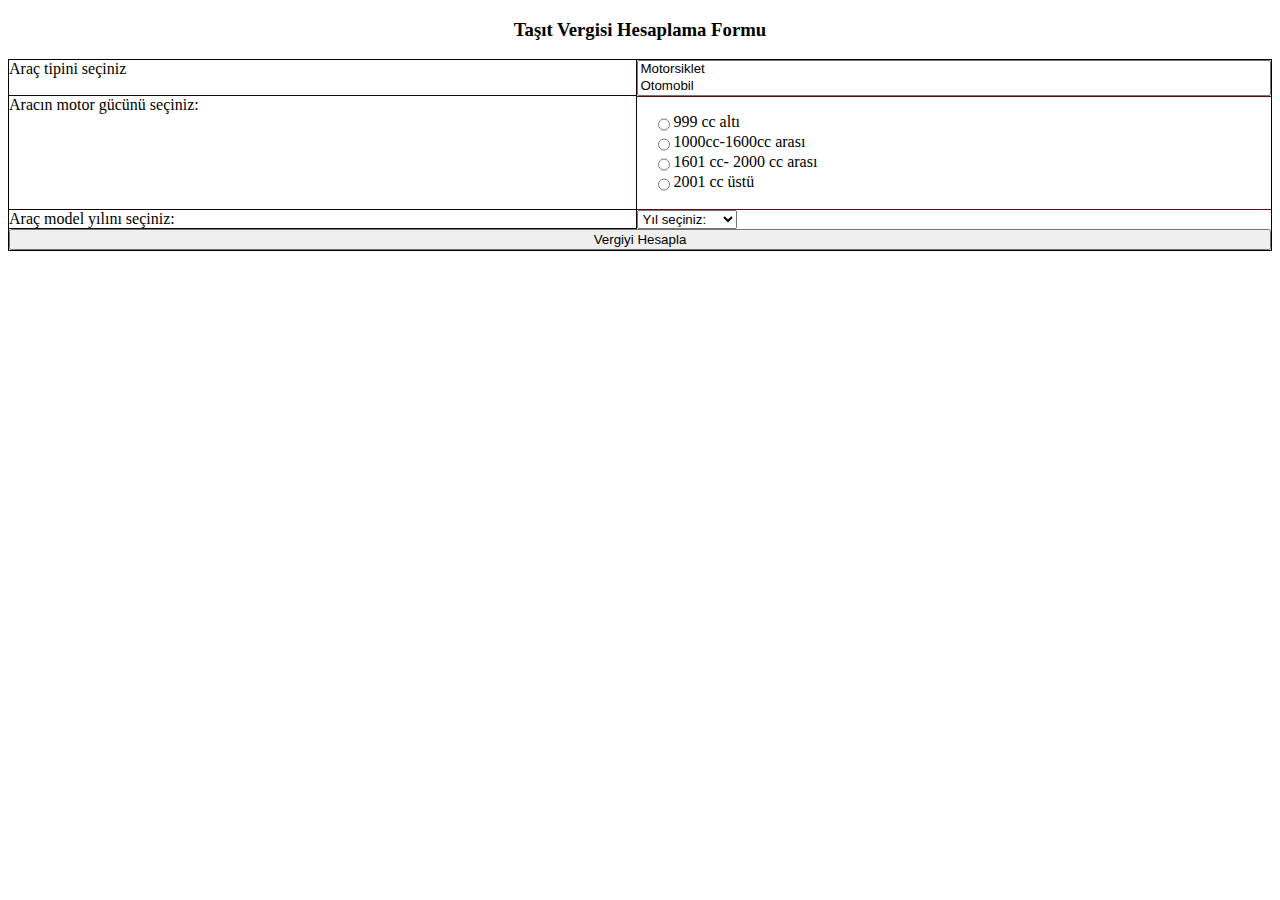
<file: index.html>
<!DOCTYPE html>
<html>
<head>
    <meta charset='utf-8'>
    <meta http-equiv='X-UA-Compatible' content='IE=edge'>
    <title>Page Title</title>
    <meta name='viewport' content='width=device-width, initial-scale=1'>
    <link rel='stylesheet' type='text/css' media='screen' href='style.css'>

</head>
<body onload="yillar();">
    <h3>Taşıt Vergisi Hesaplama Formu</h3>
    <form action="index.html" id="vergiForm">
        <label for="aracTipi">Araç tipini seçiniz</label>
        <select name="" id="aracTipi" size="2">
            <option value="motorsiklet">Motorsiklet</option>
            <option value="otomobil">Otomobil</option>
        </select>
        <label for="motorGucu">Aracın motor gücünü seçiniz: </label>
        <span>
            <input type="radio" name="motorGucu" id="secenek1" value="999cc">
            <label for="secenek1">999 cc altı</label>
            <input type="radio" name="motorGucu" id="secenek2" value="1000cc-1600cc">
            <label for="secenek2">1000cc-1600cc arası</label>
            <input type="radio" name="motorGucu" id="secenek3" value="1601cc-2000cc">
            <label for="secenek3">1601 cc- 2000 cc arası</label>
            <input type="radio" name="motorGucu" id="secenek4" value="2001cc">
            <label for="secenek4">2001 cc üstü</label>
        </span>
        <label for="aracModeli">Araç model yılını seçiniz: </label>
        <select name="" id="aracModeli" style="width: 100px;">
                <option value="default">Yıl seçiniz: </option>

        </select>
        
        <input type="button" value="Vergiyi Hesapla" onclick="vergiHesapla();">
    </form>
    <h5 id="sonuc"></h5>
</body>
<script src='kodlar.js'></script>
</html>
</file>
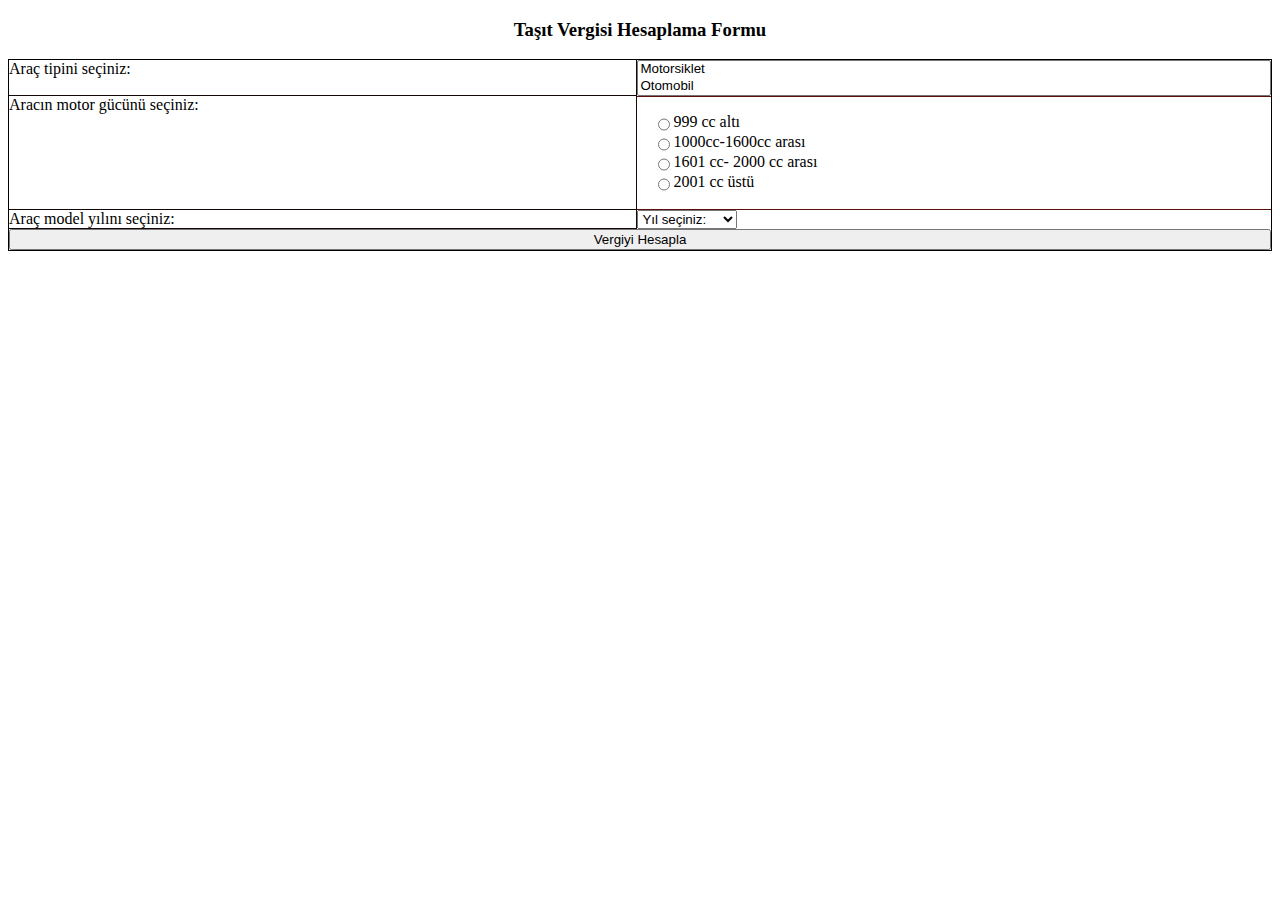
<file: sayfa.html>
<!DOCTYPE html>
<html>
<head>
    <meta charset='utf-8'>
    <meta http-equiv='X-UA-Compatible' content='IE=edge'>
    <title>Page Title</title>
    <meta name='viewport' content='width=device-width, initial-scale=1'>
    <link rel='stylesheet' type='text/css' media='screen' href='style.css'>
    <script src='script.js'></script>
</head>
<body onload="yillar();">
    <h3>Taşıt Vergisi Hesaplama Formu</h3>
    <form action="#" id="vergiForm">
        <label for="aracTipi">Araç tipini seçiniz: </label>
        <select name="" id="aracTipi" size="2">
            <option value="motor">Motorsiklet</option>
            <option value="oto">Otomobil</option>
        </select>
        <label for="motorGucu">Aracın motor gücünü seçiniz: </label>
        <span>
            <input type="radio" name="motorGucu" id="secenek1" value="999cc">
            <label for="secenek1">999 cc altı</label>
            <input type="radio" name="motorGucu" id="secenek2" value="1000cc-1600cc">
            <label for="secenek2">1000cc-1600cc arası</label>
            <input type="radio" name="motorGucu" id="secenek3" value="1601cc-2000cc">
            <label for="secenek3">1601 cc- 2000 cc arası</label>
            <input type="radio" name="motorGucu" id="secenek4" value="2001cc">
            <label for="secenek4">2001 cc üstü</label>
        </span>
        <label for="aracModeli">Araç model yılını seçiniz: </label>
        <select name="" id="aracYili" style="width: 100px;">
                <option value="default">Yıl seçiniz: </option>

        </select>
        <input type="button" value="Vergiyi Hesapla" onclick="vergiHesapla();">
    </form>
    <h5 id="sonuc"></h5>
</body>
</html>
</file>
<file: style.css>
form{
    display: grid;
    grid-template-columns: auto auto;
    border: thin solid black;

}
span{
    display: grid;
    grid-template-columns: 20px 1fr;
    grid-template-rows: repeat(4,20px);
}
input[type=button]{
    grid-column: 1/3;
}
h3,h5{
    text-align: center;
}

form>label{
    border-right: thin solid rgb(23, 6, 6);
    border-bottom: thin solid rgb(23, 6, 6);
}
form>span{
    border-top: thin solid rgb(92, 15, 15);
    border-bottom: thin solid rgb(92, 15, 15);
    padding: 1rem;
}
</file>
